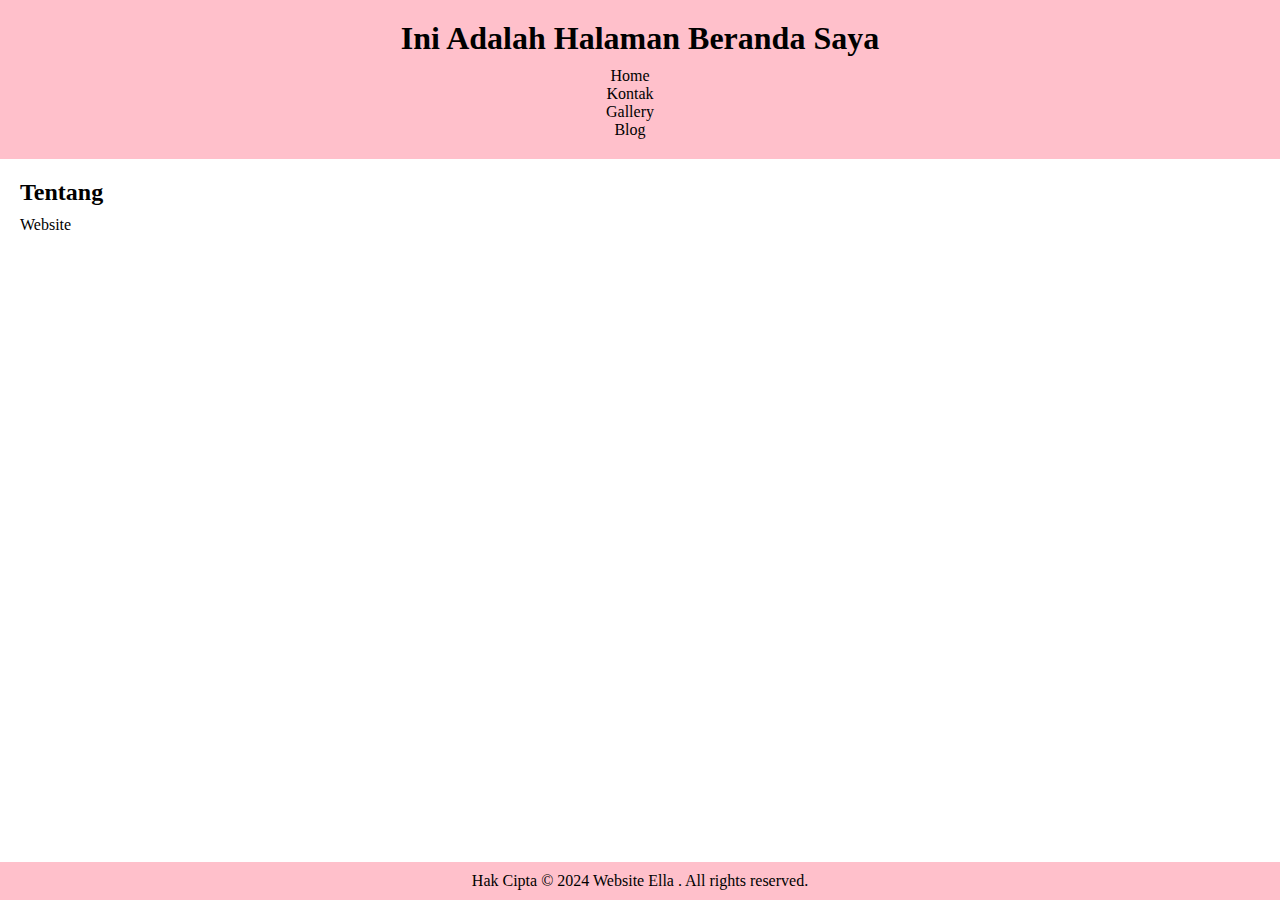
<file: index.html>
<!DOCTYPE html>
<html lang="id">
<head>
  <meta charset="UTF-8">
  <meta name="viewport" content="width=device-width, initial-scale=1.0">
  <title>Project - HTML Gabriella Manengkey</title>
  
</head>
<body>
  <header>
    <h1>Ini Adalah Halaman Beranda Saya</h1>
    <p>
      <a href="index.html">Home</a>
    </p>
    <p>
    <a href="contact.html">Kontak </a>
    <P>
      <a href="gallery.html">Gallery</a>
    </P>
  <p> <a href="blog.html">Blog</a>
  </p>
   
  </header>
  <main>
    <section id="about">
      <h3>Tentang</h3>
      <p id="typewriter"></p>
      
    </section>
   
  </main>

  <footer>
    <p>Hak Cipta &copy; 2024 Website Ella . All rights reserved.</p>
</footer>
<script src="script.js"></script>
</body>
</html>

<head>
  <link rel="stylesheet" type="text/css" href="style_index.css">
</head>
</file>
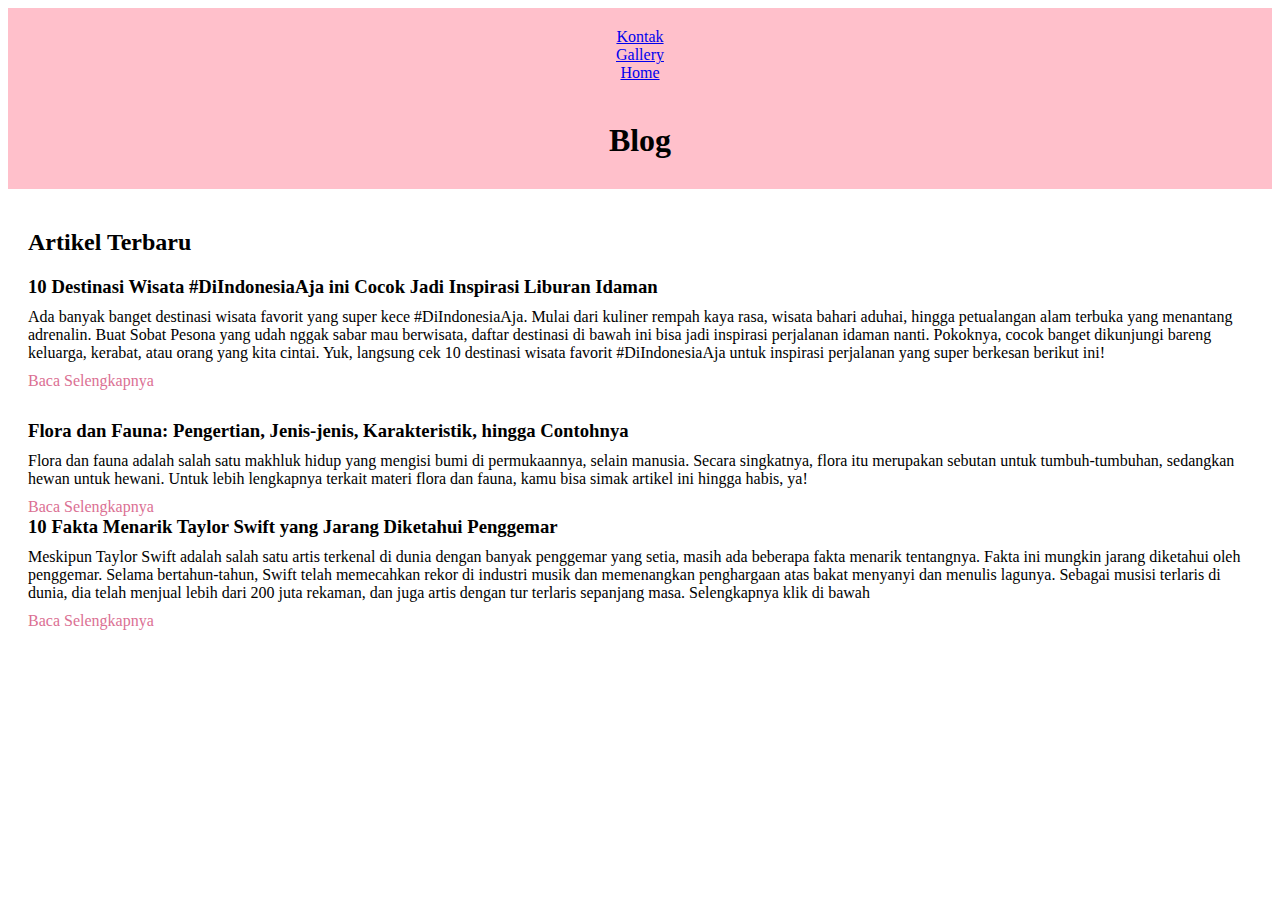
<file: blog.html>
<!DOCTYPE html>
<html lang="id">
<head>
  <meta charset="UTF-8">
  <meta name="viewport" content="width=device-width, initial-scale=1.0">
  <title>Blog - Gabriella Manengkey</title>

</head>
<body>
  <header>
    <p>
    <a href="contact.html">Kontak </a>
    <P>
      <a href="gallery.html">Gallery</a>
    </P>
    <p>
      <a href="index.html">Home</a>
    </p>
   
  </header>
  <header>
    <h1>Blog</h1>
  </header>
  <main>
    <section id="blog-posts">
      <h2>Artikel Terbaru</h2>
      <article>
        <h3>10 Destinasi Wisata #DiIndonesiaAja ini Cocok Jadi Inspirasi Liburan Idaman</h3>
        <p>Ada banyak banget destinasi wisata favorit yang super kece #DiIndonesiaAja. Mulai dari kuliner rempah kaya rasa, wisata bahari aduhai, hingga petualangan alam terbuka yang menantang adrenalin. Buat Sobat Pesona yang udah nggak sabar mau berwisata, daftar destinasi di bawah ini bisa jadi inspirasi perjalanan idaman nanti. Pokoknya, cocok banget dikunjungi bareng keluarga, kerabat, atau orang yang kita cintai.
          Yuk, langsung cek 10 destinasi wisata favorit #DiIndonesiaAja untuk inspirasi perjalanan yang super berkesan berikut ini!</p>
        <a href="https://www.indonesia.travel/id/id/ide-liburan/10-destinasi-wisata-di-indonesia-aja-ini-cocok-jadi-inspirasi-liburan-idaman">Baca Selengkapnya</a>
      </article>
      <article>
        <h3>Flora dan Fauna: Pengertian, Jenis-jenis, Karakteristik, hingga Contohnya</h3>
        <p>Flora dan fauna adalah salah satu makhluk hidup yang mengisi bumi di permukaannya, selain manusia. Secara singkatnya, flora itu merupakan sebutan untuk tumbuh-tumbuhan, sedangkan hewan untuk hewani. 

          Untuk lebih lengkapnya terkait materi flora dan fauna, kamu bisa simak artikel ini hingga habis, ya!</p>
        <a href="https://www.quipper.com/id/blog/mapel/biologi/flora-dan-fauna/">Baca Selengkapnya</a>
      <article>
        <h3>10 Fakta Menarik Taylor Swift yang Jarang Diketahui Penggemar</h3>
        <p>Meskipun Taylor Swift adalah salah satu artis terkenal di dunia dengan banyak penggemar yang setia, masih ada beberapa fakta menarik tentangnya. Fakta ini mungkin jarang diketahui oleh penggemar. Selama bertahun-tahun, Swift telah memecahkan rekor di industri musik dan memenangkan penghargaan atas bakat menyanyi dan menulis lagunya. Sebagai musisi terlaris di dunia, dia telah menjual lebih dari 200 juta rekaman, dan juga artis dengan tur terlaris sepanjang masa. Selengkapnya klik di bawah</p>
        <a href="https://lifestyle.sindonews.com/read/1343843/187/10-fakta-menarik-taylor-swift-yang-jarang-diketahui-penggemar-1710907401">Baca Selengkapnya</a>
      </article>
    </section>
  </main>
</body>
</html>

<head>
  <link rel="stylesheet" type="text/css" href="style_blog.css">
</head>
</file>
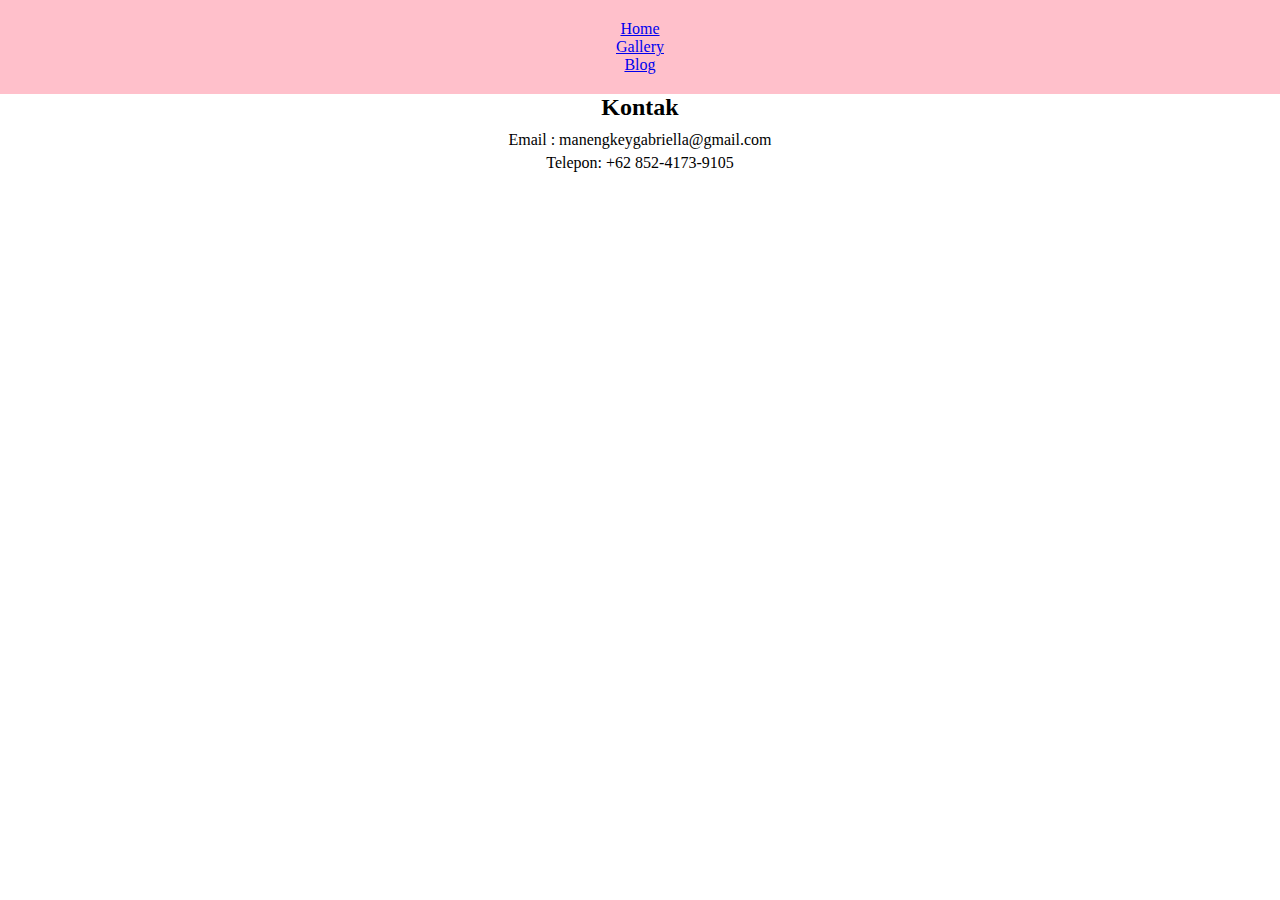
<file: contact.html>
<!DOCTYPE html>
<html lang="id">
<head>
  <meta charset="UTF-8">
  <meta name="viewport" content="width=device-width, initial-scale=1.0">
  <title>Contact </title>
  </head>
    <body>
      <header>
        <p>
          <a href="index.html">Home</a>
        </p>
        <P>
          <a href="gallery.html">Gallery</a>
        </P>
      <p> <a href="blog.html">Blog</a>
      </p>
       
      </header>
      <section id="contact">
        <h2>Kontak</h2>
        <p>Email  : manengkeygabriella@gmail.com</p>
        <p>Telepon: +62 852-4173-9105</p>
      </section>
    </body>
  </header>
 
  </html>
      
<head>
    <link rel="stylesheet" type="text/css" href="style_contact.css">
</head>
</file>
<file: style_index.css>
a body, h1, h2, h3, p, ul, li {
    margin: 0;
    padding: 0;
}


body {
    font-family: Georgia, 'Times New Roman', Times, serif;
    font-size: 16px;
    margin: 0;
    padding: 0;
}

header {
    background-color: pink;
    color: black;
    padding: 20px;
    text-align: center;
}

header h1 {
    margin-bottom: 10px;
}

header a {
    color: black;
    text-decoration: none;
    margin-right: 20px;
}


main {
    padding: 20px;
}


#about {
    margin-bottom: 20px;
}

#about h3 {
    font-size: 24px;
    margin-bottom: 10px;
}

footer {
    background-color: pink;
    color: black;
    text-align: center;
    padding: 10px 0;
    position: fixed;
    bottom: 0;
    width: 100%;
}


@media screen and (max-width: 768px) {
    header {
        padding: 10px;
    }
    
    header h1 {
        font-size: 24px;
}
}
</file>
<file: style_blog.css>
a body, h1, h2, h3, p, ul, li {
    margin: 0;
    padding: 0;
}

body {
    font-family: Georgia, 'Times New Roman', Times, serif;
    font-size: 16px;
}

header {
    background-color: pink;
    color: black;
    padding: 20px;
    text-align: center;
}

header h1 {
    margin-bottom: 10px;
}

main {
    padding: 20px;
}

#blog-posts {
    margin-top: 20px;
}

#blog-posts h2 {
    margin-bottom: 20px;
}

article {
    margin-bottom: 30px;
}

article h3 {
    margin-bottom: 10px;
}

article p {
    margin-bottom: 10px;
}

article a {
    color: palevioletred;
    text-decoration: none;
}

article a:hover {
    text-decoration: underline;
}

footer {
    background-color: pink;
    color: black;
    text-align: center;
    padding: 10px 0;
    position: fixed;
    bottom: 0;
    width: 100%;
}

@media screen and (max-width: 768px) {
    header {
        padding: 10px;
    }
    header h1 {
        font-size: 24px;
    }
}
</file>
<file: style_contact.css>
body, h1, h2, h3, p, ul, li {
    margin: 0;
    padding: 0;
}

body {
    font-family: Georgia, 'Times New Roman', Times, serif;
    font-size: 16px;
}

header {
    background-color: pink;
    color: black;
    padding: 20px;
    text-align: center;
}

header h1 {
    margin-bottom: 10px;
}

main {
    padding: 20px;
}

#contact {
    text-align: center;
}

#contact h2 {
    margin-bottom: 10px;
}

#contact p {
    margin-bottom: 5px;
}

footer {
    background-color: pink;
    color: black;
    text-align: center;
    padding: 10px 0;
    position: fixed;
    bottom: 0;
    width: 100%;
}

@media screen and (max-width: 768px) {
    header {
        padding: 10px;
    }
    
    header h1 {
        font-size: 24px;
    }
}
</file>
